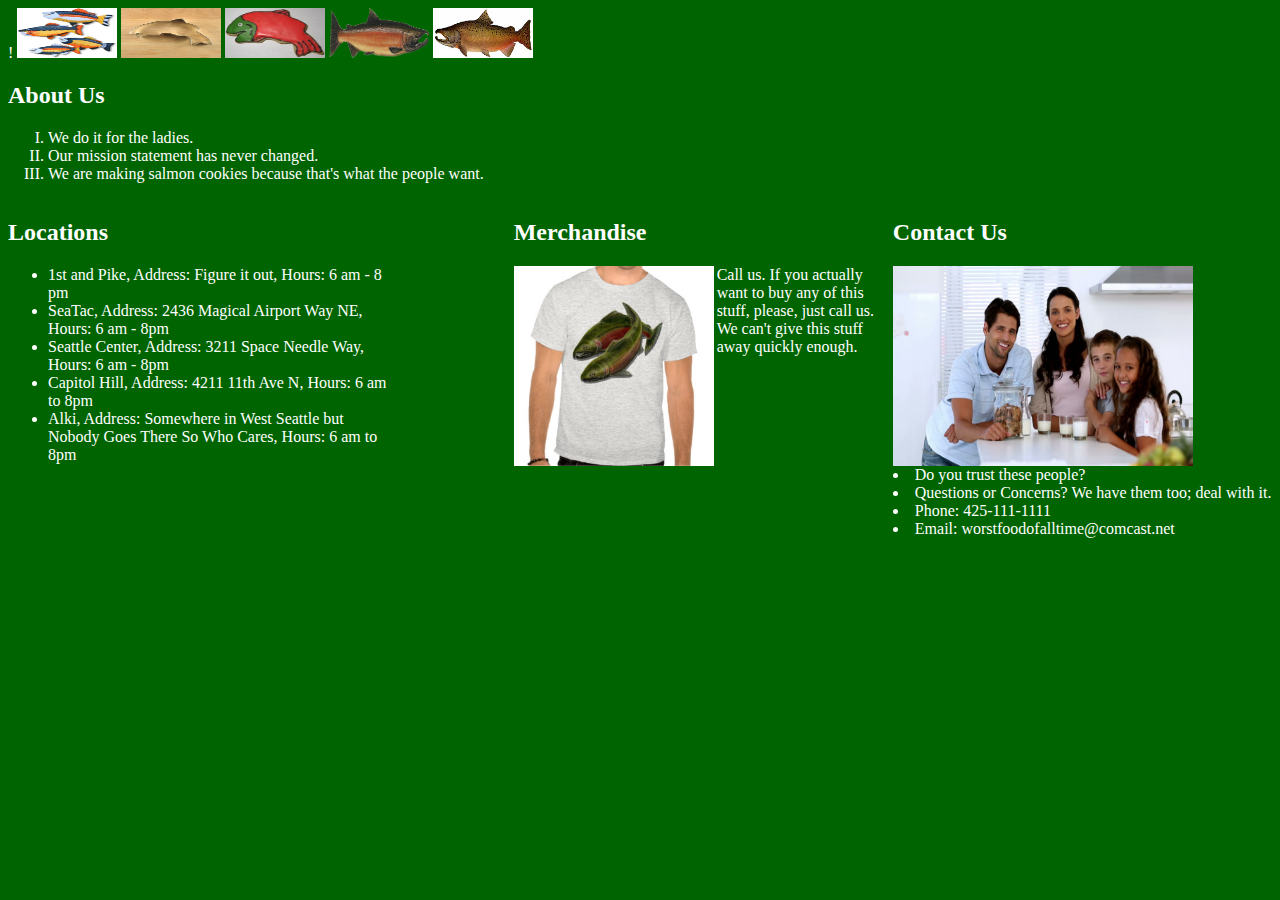
<file: index.html>
!<!DOCTYPE html>
<html>
<head>
  <link rel="stylesheet" href="style.css">
<img src= "fish.jpg" alt= "There is no need for this" width = 100 height = 50>
<img src= "cutter.jpeg" alt= "Another awful picture" width = 100 height= 50>
<img src= "frosted-cookie.jpg" alt = "Don't ever eat this" width = 100 height = 50>
<img src = "salmon.png" alt = "Yummy" width= 100 height = 50>
<img src= "chinook.jpg" alt = "Fish." width= 100 height= 50
</head>
<body>
<div id= container>
<div id = about> <h2> About Us </h2>
<ul id= yeah>
  <li> We do it for the ladies. </li>
    <li> Our mission statement has never changed. </li>
<li>  We are making salmon cookies because that's what the people want. </li>

</div>
<div id = leftPortion>
<h2> Locations </h2>
<ul>
  <li> 1st and Pike, Address: Figure it out, Hours: 6 am - 8 pm </li>
  <li> SeaTac, Address: 2436 Magical Airport Way NE, Hours: 6 am - 8pm </li>
  <li> Seattle Center, Address: 3211 Space Needle Way, Hours: 6 am - 8pm </li>
  <li> Capitol Hill, Address: 4211 11th Ave N, Hours: 6 am to 8pm</li>
  <li> Alki, Address: Somewhere in West Seattle but Nobody Goes There So Who Cares, Hours: 6 am to 8pm </li>
</ul>
</div>
<div id = centralPortion>
<h2> Contact Us </h2>
<img src = "family.jpg" alt = "This is who we are. This is what we do." width= 300 height = 200 align= middle
<ul>
<li> Do you trust these people? </li>
<li> Questions or Concerns? We have them too; deal with it.
</li>
  <li>Phone: 425-111-1111</li>
  <li>Email: worstfoodofalltime@comcast.net</li>
</ul>
</div>
<div id= rightPortion>
  <h2> Merchandise </h2>
  <img src = "shirt.jpg" alt = "Why would you ever want to buy this" width = 200 height = 200 align= left>
  <p> Call us. If you actually want to buy any of this stuff, please, just call us.
    We can't give this stuff away quickly enough. </p>
</div>
</body>
<div>




















</html>
</file>
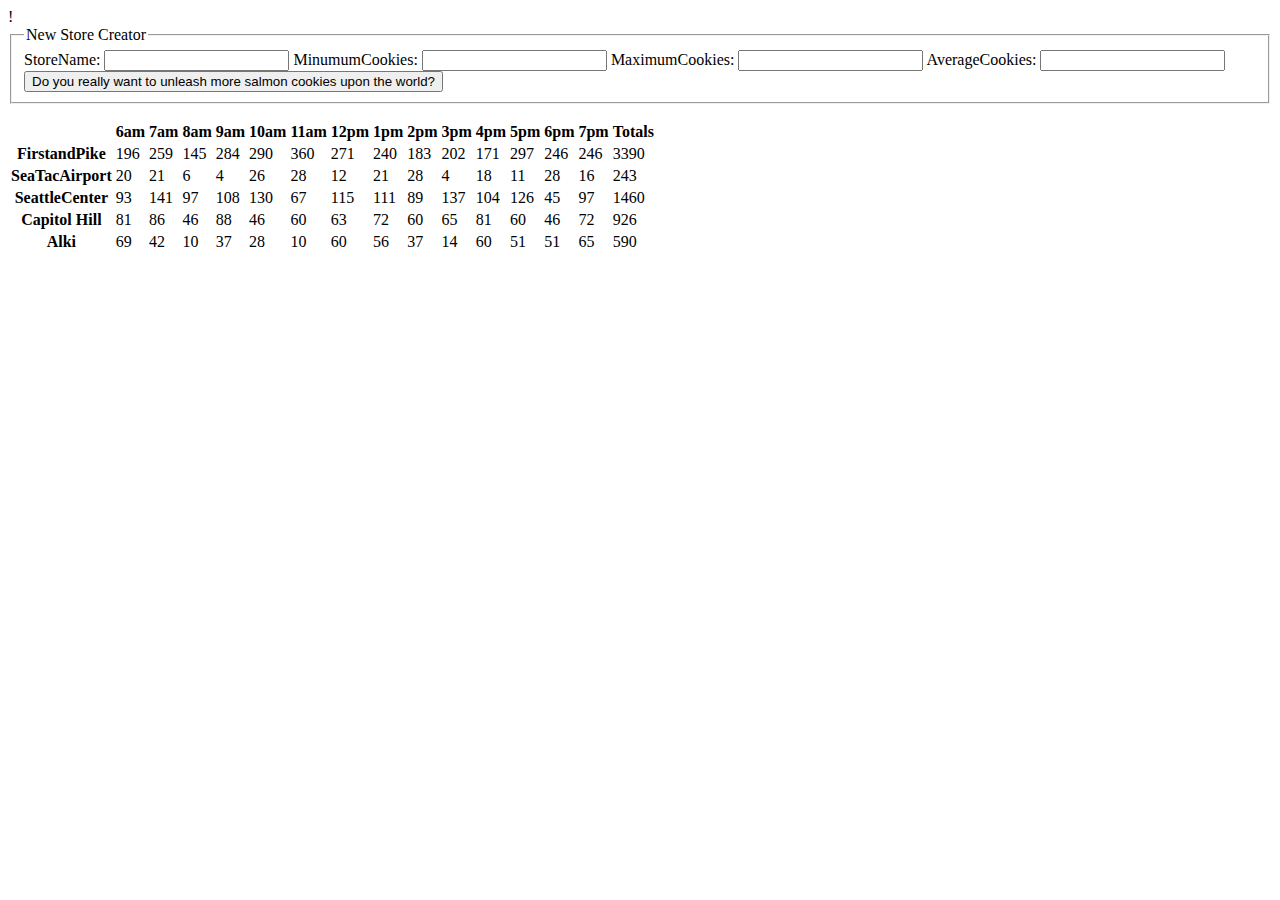
<file: sales.html>
!<!DOCTYPE html>
<html>
<head>
 </head>
<body>
  <form id ="newStore">
    <fieldset>
      <legend> New Store Creator </legend>
      <label for = "StoreName">StoreName: </label>
      <input name = "StoreName" type="text" />
      <label for="MinumumCookies">MinumumCookies: </label>
      <input name="MinimumCookies" type="number" />
      <label for="MaximumCookies">MaximumCookies: </label>
      <input name="MaximumCookies" type="number" />
      <label for="AverageCookies">AverageCookies: </label>
      <input name="AverageCookies" type="number" />
      <button type = "submit" >Do you really want to unleash more salmon cookies upon the world?</button>
    </fieldset>
  </form>
  <ul id="firstArray"></ul>
  <table id = "allStoresGetMoney"> </table>









<script src = "app.js"> </script>

</body>
</html>
</file>
<file: style.css>
* {color: white; font-family: Papyrus, fantasy;}
#about {}
body {
  background-color: darkgreen;}
  #leftPortion{width: 30%; float: left;}
  #centralPortion{width: 30%; float: right;}
  #rightPortion{width: 30%; float: right}
  #yeah {list-style: upper-roman;}
</file>
